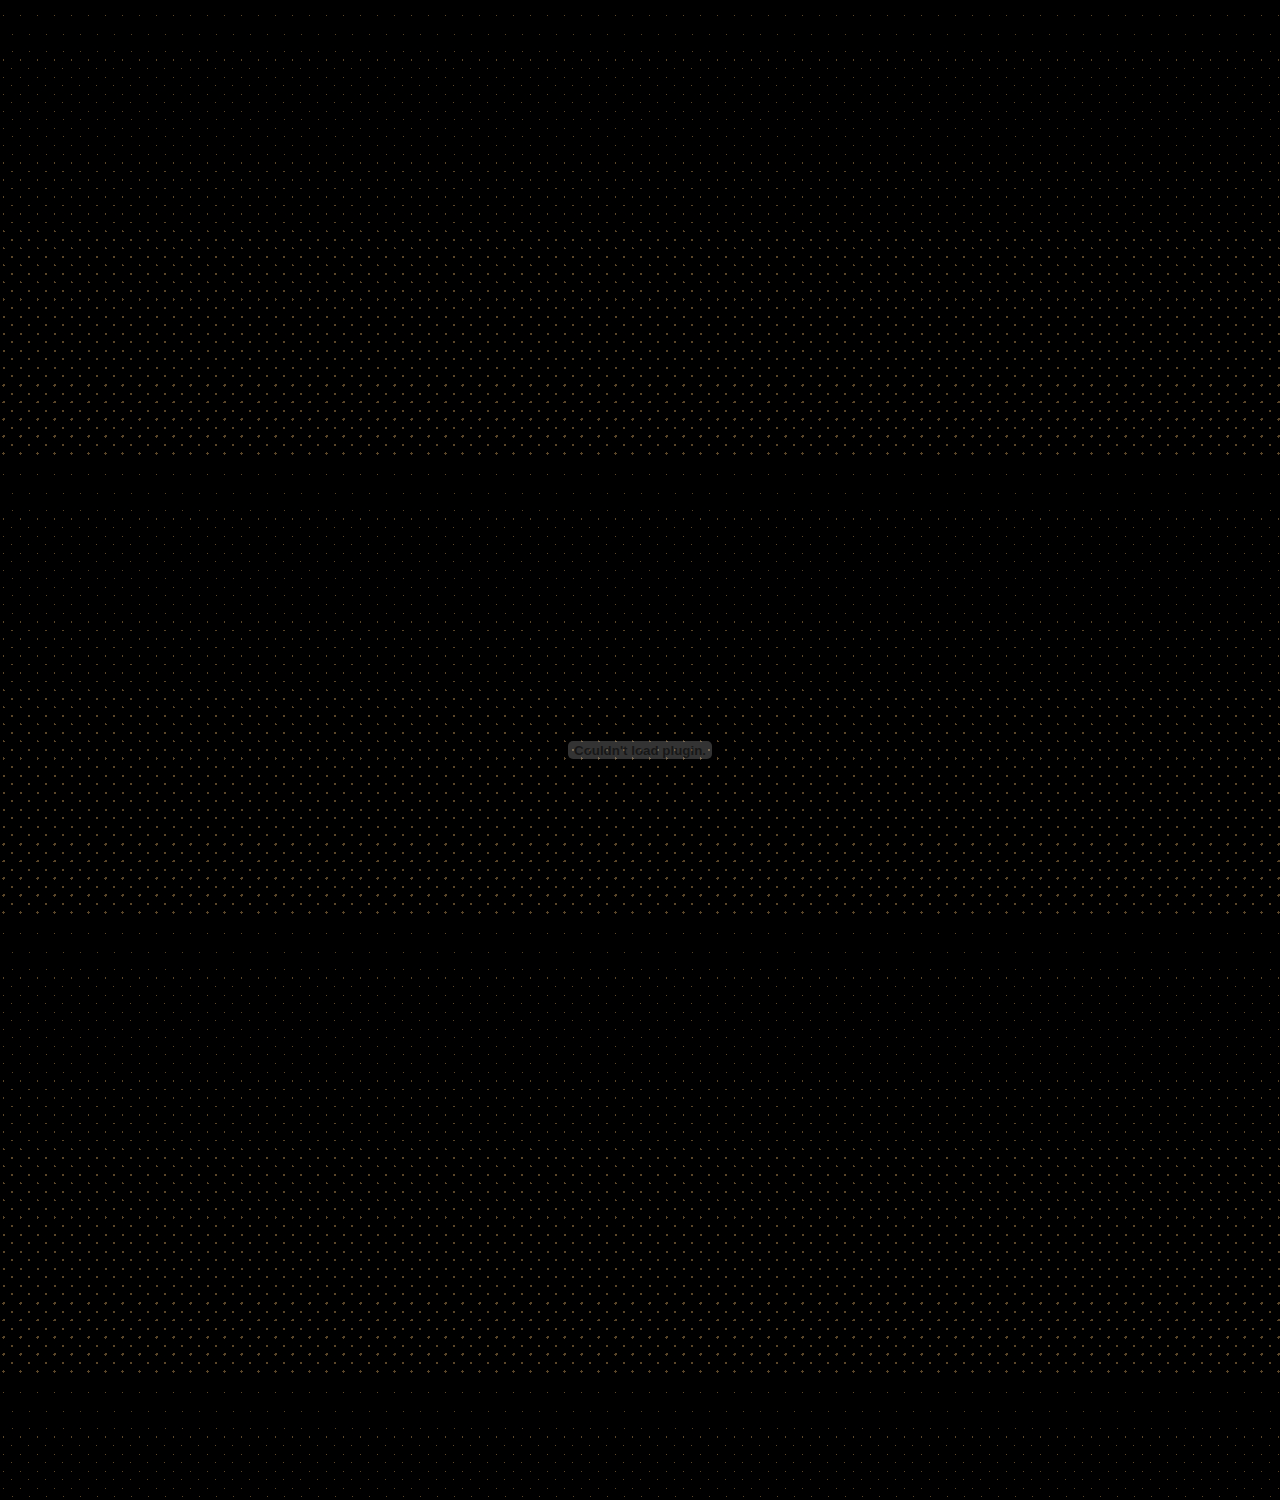
<file: paragonstudio_oldsite/countbop/index.html>
<html xmlns="http://www.w3.org/1999/xhtml" xml:lang="en" lang="en">
<head>
<meta http-equiv="Content-Type" content="text/html; charset=iso-8859-1" />
<title>Count Bop and the Headliners | OFFICIAL Website</title>
<script language="JavaScript" type="text/javascript">
<!--
//v1.7
// Flash Player Version Detection
// Detect Client Browser type
// Copyright 2005-2008 Adobe Systems Incorporated.  All rights reserved.
var isIE  = (navigator.appVersion.indexOf("MSIE") != -1) ? true : false;
var isWin = (navigator.appVersion.toLowerCase().indexOf("win") != -1) ? true : false;
var isOpera = (navigator.userAgent.indexOf("Opera") != -1) ? true : false;
function ControlVersion()
{
	var version;
	var axo;
	var e;
	// NOTE : new ActiveXObject(strFoo) throws an exception if strFoo isn't in the registry
	try {
		// version will be set for 7.X or greater players
		axo = new ActiveXObject("ShockwaveFlash.ShockwaveFlash.7");
		version = axo.GetVariable("$version");
	} catch (e) {
	}
	if (!version)
	{
		try {
			// version will be set for 6.X players only
			axo = new ActiveXObject("ShockwaveFlash.ShockwaveFlash.6");
			
			// installed player is some revision of 6.0
			// GetVariable("$version") crashes for versions 6.0.22 through 6.0.29,
			// so we have to be careful. 
			
			// default to the first public version
			version = "WIN 6,0,21,0";
			// throws if AllowScripAccess does not exist (introduced in 6.0r47)		
			axo.AllowScriptAccess = "always";
			// safe to call for 6.0r47 or greater
			version = axo.GetVariable("$version");
		} catch (e) {
		}
	}
	if (!version)
	{
		try {
			// version will be set for 4.X or 5.X player
			axo = new ActiveXObject("ShockwaveFlash.ShockwaveFlash.3");
			version = axo.GetVariable("$version");
		} catch (e) {
		}
	}
	if (!version)
	{
		try {
			// version will be set for 3.X player
			axo = new ActiveXObject("ShockwaveFlash.ShockwaveFlash.3");
			version = "WIN 3,0,18,0";
		} catch (e) {
		}
	}
	if (!version)
	{
		try {
			// version will be set for 2.X player
			axo = new ActiveXObject("ShockwaveFlash.ShockwaveFlash");
			version = "WIN 2,0,0,11";
		} catch (e) {
			version = -1;
		}
	}
	
	return version;
}
// JavaScript helper required to detect Flash Player PlugIn version information
function GetSwfVer(){
	// NS/Opera version >= 3 check for Flash plugin in plugin array
	var flashVer = -1;
	
	if (navigator.plugins != null && navigator.plugins.length > 0) {
		if (navigator.plugins["Shockwave Flash 2.0"] || navigator.plugins["Shockwave Flash"]) {
			var swVer2 = navigator.plugins["Shockwave Flash 2.0"] ? " 2.0" : "";
			var flashDescription = navigator.plugins["Shockwave Flash" + swVer2].description;
			var descArray = flashDescription.split(" ");
			var tempArrayMajor = descArray[2].split(".");			
			var versionMajor = tempArrayMajor[0];
			var versionMinor = tempArrayMajor[1];
			var versionRevision = descArray[3];
			if (versionRevision == "") {
				versionRevision = descArray[4];
			}
			if (versionRevision[0] == "d") {
				versionRevision = versionRevision.substring(1);
			} else if (versionRevision[0] == "r") {
				versionRevision = versionRevision.substring(1);
				if (versionRevision.indexOf("d") > 0) {
					versionRevision = versionRevision.substring(0, versionRevision.indexOf("d"));
				}
			}
			var flashVer = versionMajor + "." + versionMinor + "." + versionRevision;
		}
	}
	// MSN/WebTV 2.6 supports Flash 4
	else if (navigator.userAgent.toLowerCase().indexOf("webtv/2.6") != -1) flashVer = 4;
	// WebTV 2.5 supports Flash 3
	else if (navigator.userAgent.toLowerCase().indexOf("webtv/2.5") != -1) flashVer = 3;
	// older WebTV supports Flash 2
	else if (navigator.userAgent.toLowerCase().indexOf("webtv") != -1) flashVer = 2;
	else if ( isIE && isWin && !isOpera ) {
		flashVer = ControlVersion();
	}	
	return flashVer;
}
// When called with reqMajorVer, reqMinorVer, reqRevision returns true if that version or greater is available
function DetectFlashVer(reqMajorVer, reqMinorVer, reqRevision)
{
	versionStr = GetSwfVer();
	if (versionStr == -1 ) {
		return false;
	} else if (versionStr != 0) {
		if(isIE && isWin && !isOpera) {
			// Given "WIN 2,0,0,11"
			tempArray         = versionStr.split(" "); 	// ["WIN", "2,0,0,11"]
			tempString        = tempArray[1];			// "2,0,0,11"
			versionArray      = tempString.split(",");	// ['2', '0', '0', '11']
		} else {
			versionArray      = versionStr.split(".");
		}
		var versionMajor      = versionArray[0];
		var versionMinor      = versionArray[1];
		var versionRevision   = versionArray[2];
        	// is the major.revision >= requested major.revision AND the minor version >= requested minor
		if (versionMajor > parseFloat(reqMajorVer)) {
			return true;
		} else if (versionMajor == parseFloat(reqMajorVer)) {
			if (versionMinor > parseFloat(reqMinorVer))
				return true;
			else if (versionMinor == parseFloat(reqMinorVer)) {
				if (versionRevision >= parseFloat(reqRevision))
					return true;
			}
		}
		return false;
	}
}
function AC_AddExtension(src, ext)
{
  if (src.indexOf('?') != -1)
    return src.replace(/\?/, ext+'?'); 
  else
    return src + ext;
}
function AC_Generateobj(objAttrs, params, embedAttrs) 
{ 
  var str = '';
  if (isIE && isWin && !isOpera)
  {
    str += '<object ';
    for (var i in objAttrs)
    {
      str += i + '="' + objAttrs[i] + '" ';
    }
    str += '>';
    for (var i in params)
    {
      str += '<param name="' + i + '" value="' + params[i] + '" /> ';
    }
    str += '</object>';
  }
  else
  {
    str += '<embed ';
    for (var i in embedAttrs)
    {
      str += i + '="' + embedAttrs[i] + '" ';
    }
    str += '> </embed>';
  }
  document.write(str);
}
function AC_FL_RunContent(){
  var ret = 
    AC_GetArgs
    (  arguments, ".swf", "movie", "clsid:d27cdb6e-ae6d-11cf-96b8-444553540000"
     , "application/x-shockwave-flash"
    );
  AC_Generateobj(ret.objAttrs, ret.params, ret.embedAttrs);
}
function AC_SW_RunContent(){
  var ret = 
    AC_GetArgs
    (  arguments, ".dcr", "src", "clsid:166B1BCA-3F9C-11CF-8075-444553540000"
     , null
    );
  AC_Generateobj(ret.objAttrs, ret.params, ret.embedAttrs);
}
function AC_GetArgs(args, ext, srcParamName, classid, mimeType){
  var ret = new Object();
  ret.embedAttrs = new Object();
  ret.params = new Object();
  ret.objAttrs = new Object();
  for (var i=0; i < args.length; i=i+2){
    var currArg = args[i].toLowerCase();    
    switch (currArg){	
      case "classid":
        break;
      case "pluginspage":
        ret.embedAttrs[args[i]] = args[i+1];
        break;
      case "src":
      case "movie":	
        args[i+1] = AC_AddExtension(args[i+1], ext);
        ret.embedAttrs["src"] = args[i+1];
        ret.params[srcParamName] = args[i+1];
        break;
      case "onafterupdate":
      case "onbeforeupdate":
      case "onblur":
      case "oncellchange":
      case "onclick":
      case "ondblclick":
      case "ondrag":
      case "ondragend":
      case "ondragenter":
      case "ondragleave":
      case "ondragover":
      case "ondrop":
      case "onfinish":
      case "onfocus":
      case "onhelp":
      case "onmousedown":
      case "onmouseup":
      case "onmouseover":
      case "onmousemove":
      case "onmouseout":
      case "onkeypress":
      case "onkeydown":
      case "onkeyup":
      case "onload":
      case "onlosecapture":
      case "onpropertychange":
      case "onreadystatechange":
      case "onrowsdelete":
      case "onrowenter":
      case "onrowexit":
      case "onrowsinserted":
      case "onstart":
      case "onscroll":
      case "onbeforeeditfocus":
      case "onactivate":
      case "onbeforedeactivate":
      case "ondeactivate":
      case "type":
      case "codebase":
      case "id":
        ret.objAttrs[args[i]] = args[i+1];
        break;
      case "width":
      case "height":
      case "align":
      case "vspace": 
      case "hspace":
      case "class":
      case "title":
      case "accesskey":
      case "name":
      case "tabindex":
        ret.embedAttrs[args[i]] = ret.objAttrs[args[i]] = args[i+1];
        break;
      default:
        ret.embedAttrs[args[i]] = ret.params[args[i]] = args[i+1];
    }
  }
  ret.objAttrs["classid"] = classid;
  if (mimeType) ret.embedAttrs["type"] = mimeType;
  return ret;
}
// -->
</script>
</head>
<body style="padding:0;margin:0; background:#000 url('countbg.gif');">
<!--url's used in the movie-->
<!--text used in the movie-->
<!-- saved from url=(0013)about:internet -->
<script language="JavaScript" type="text/javascript">
	AC_FL_RunContent(
		'codebase', 'http://download.macromedia.com/pub/shockwave/cabs/flash/swflash.cab#version=10,0,0,0',
		'width', '100%',
		'height', '1500',
		'src', 'index',
		'quality', 'high',
		'pluginspage', 'http://www.adobe.com/go/getflashplayer',
		'align', 'middle',
		'play', 'true',
		'loop', 'true',
		'scale', 'showall',
		'wmode', 'window',
		'devicefont', 'false',
		'id', 'index',
		'bgcolor', '#000000',
		'name', 'index',
		'menu', 'true',
		'wmode', 'transparent',
		'allowFullScreen', 'false',
		'allowScriptAccess','sameDomain',
		'movie', 'index',
		'salign', ''
		); //end AC code
</script>
<noscript>
	<object classid="clsid:d27cdb6e-ae6d-11cf-96b8-444553540000" codebase="http://download.macromedia.com/pub/shockwave/cabs/flash/swflash.cab#version=10,0,0,0" width="100%" height="1500" id="index" align="middle">
	<param name="allowScriptAccess" value="sameDomain" />
	<param name="allowFullScreen" value="false" />
	<param name="wmode" value="transparent"> 
	<param name="movie" value="index.swf" /><param name="quality" value="high" /><param name="bgcolor" value="#000000" />	<embed src="index.swf" quality="high" bgcolor="#000000" width="100%" height="1500" name="index" align="middle" allowScriptAccess="sameDomain" allowFullScreen="false" type="application/x-shockwave-flash" pluginspage="http://www.adobe.com/go/getflashplayer" />
	</object>
</noscript>
</body>
</html>
</file>
